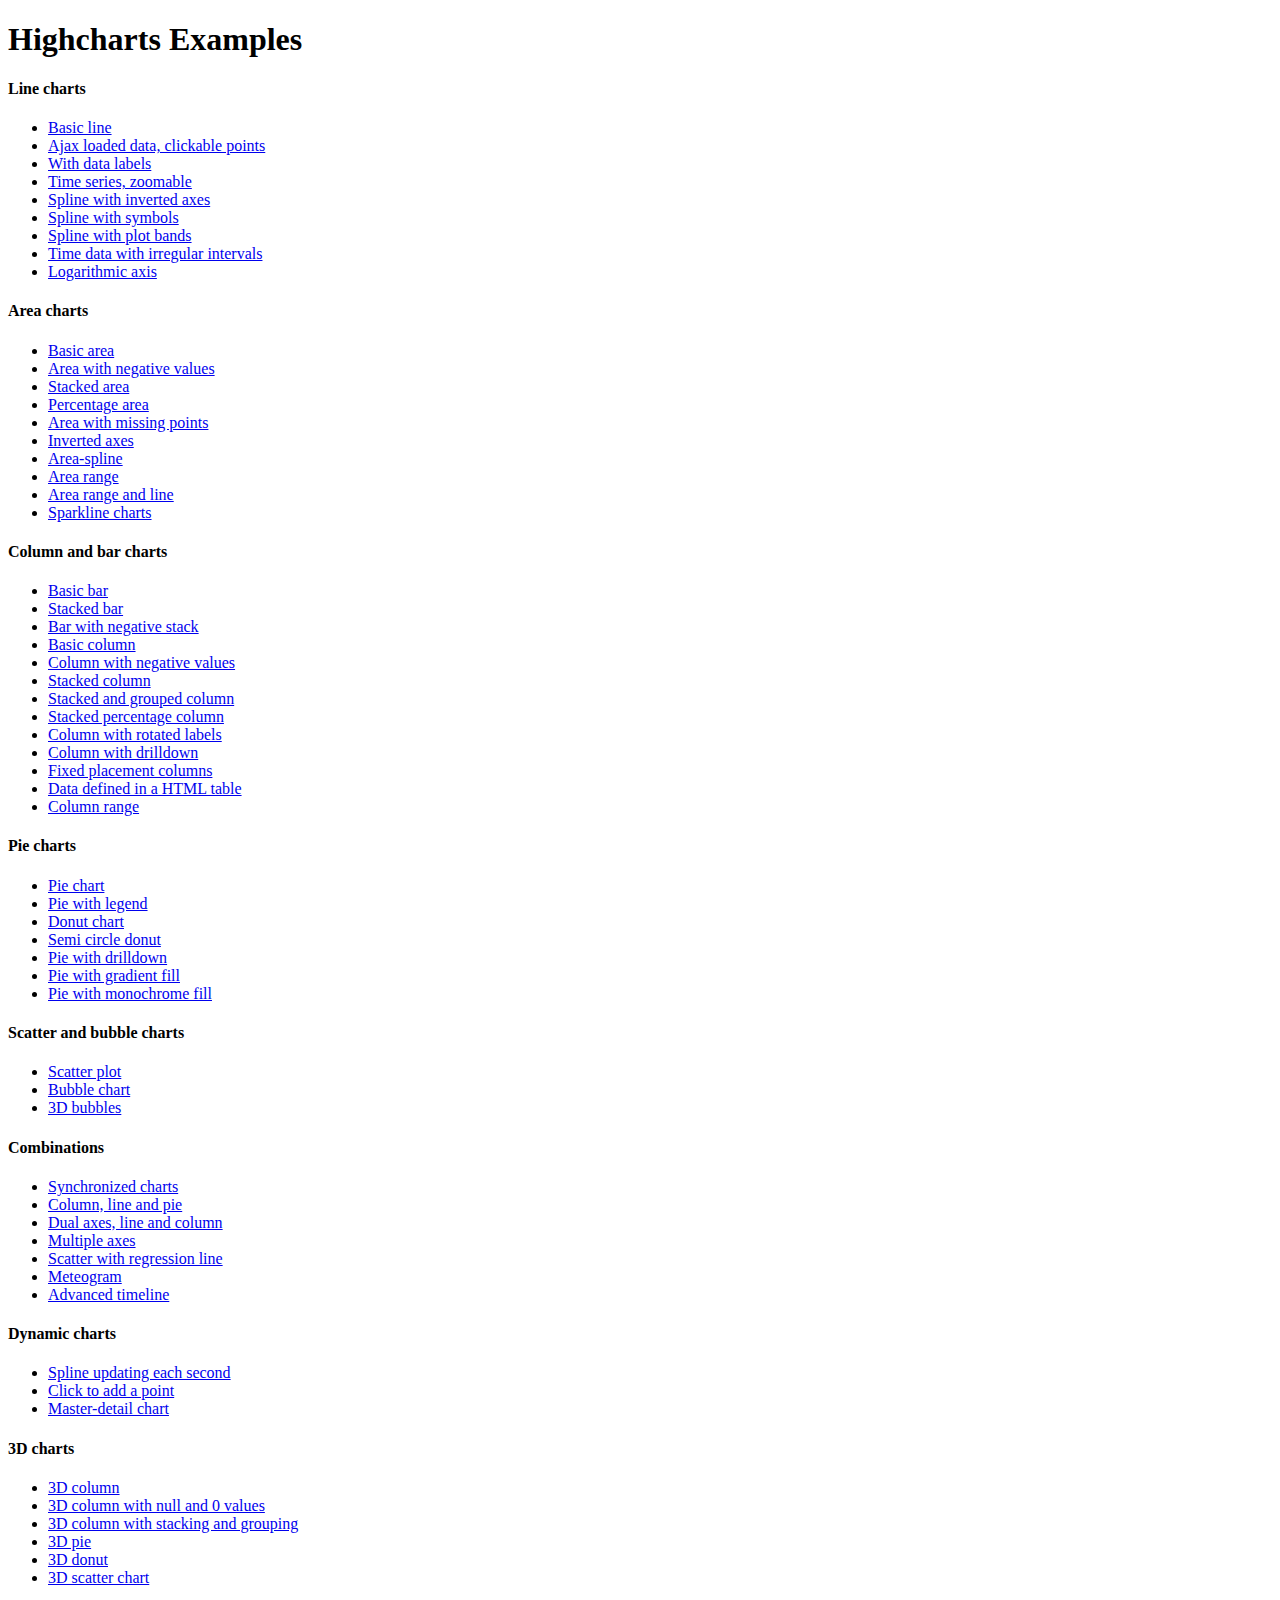
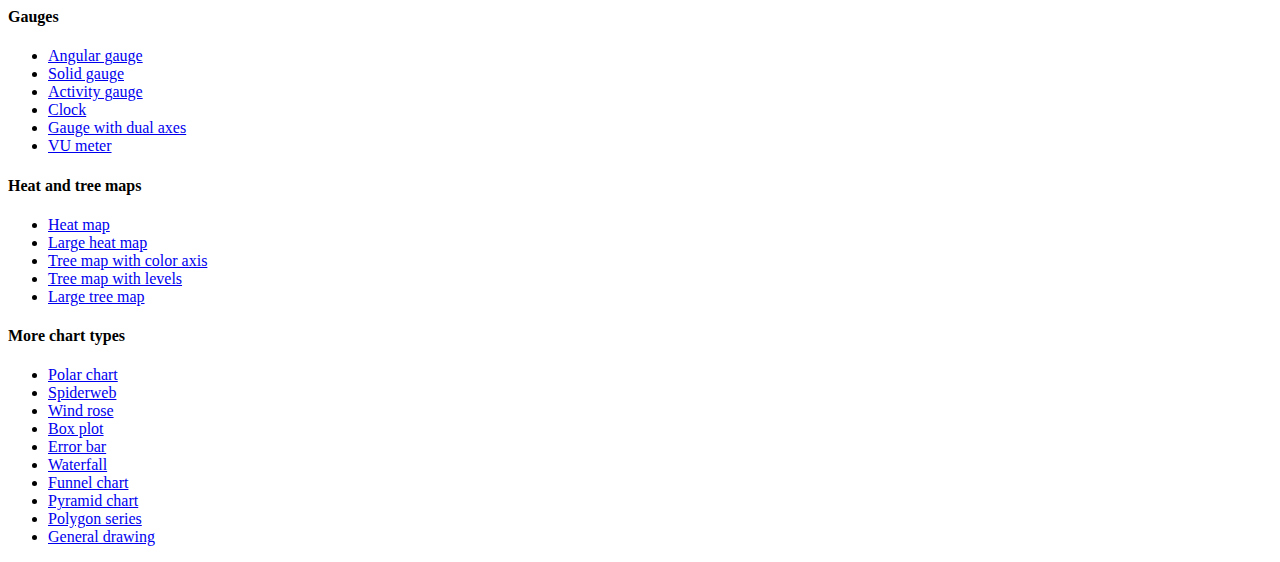
<file: js/Highcharts-4.2.3/index.htm>
<!DOCTYPE HTML PUBLIC "-//W3C//DTD HTML 4.01//EN" "http://www.w3.org/TR/html4/strict.dtd">
<html>
	<head>
		<meta http-equiv="Content-Type" content="text/html; charset=utf-8" />
		<title>Highcharts Examples</title>
	</head>
	<body>
		<h1>Highcharts Examples</h1>
		<h4>Line charts</h4>
		<ul>
			<li><a href="examples/line-basic/index.htm">Basic line</a></li>
			<li><a href="examples/line-ajax/index.htm">Ajax loaded data, clickable points</a></li>
			<li><a href="examples/line-labels/index.htm">With data labels</a></li>
			<li><a href="examples/line-time-series/index.htm">Time series, zoomable</a></li>
			<li><a href="examples/spline-inverted/index.htm">Spline with inverted axes</a></li>
			<li><a href="examples/spline-symbols/index.htm">Spline with symbols</a></li>
			<li><a href="examples/spline-plot-bands/index.htm">Spline with plot bands</a></li>
			<li><a href="examples/spline-irregular-time/index.htm">Time data with irregular intervals</a></li>
			<li><a href="examples/line-log-axis/index.htm">Logarithmic axis</a></li>
		</ul>
		<h4>Area charts</h4>
		<ul>
			<li><a href="examples/area-basic/index.htm">Basic area</a></li>
			<li><a href="examples/area-negative/index.htm">Area with negative values</a></li>
			<li><a href="examples/area-stacked/index.htm">Stacked area</a></li>
			<li><a href="examples/area-stacked-percent/index.htm">Percentage area</a></li>
			<li><a href="examples/area-missing/index.htm">Area with missing points</a></li>
			<li><a href="examples/area-inverted/index.htm">Inverted axes</a></li>
			<li><a href="examples/areaspline/index.htm">Area-spline</a></li>
			<li><a href="examples/arearange/index.htm">Area range</a></li>
			<li><a href="examples/arearange-line/index.htm">Area range and line</a></li>
			<li><a href="examples/sparkline/index.htm">Sparkline charts</a></li>
		</ul>
		<h4>Column and bar charts</h4>
		<ul>
			<li><a href="examples/bar-basic/index.htm">Basic bar</a></li>
			<li><a href="examples/bar-stacked/index.htm">Stacked bar</a></li>
			<li><a href="examples/bar-negative-stack/index.htm">Bar with negative stack</a></li>
			<li><a href="examples/column-basic/index.htm">Basic column</a></li>
			<li><a href="examples/column-negative/index.htm">Column with negative values</a></li>
			<li><a href="examples/column-stacked/index.htm">Stacked column</a></li>
			<li><a href="examples/column-stacked-and-grouped/index.htm">Stacked and grouped column</a></li>
			<li><a href="examples/column-stacked-percent/index.htm">Stacked percentage column</a></li>
			<li><a href="examples/column-rotated-labels/index.htm">Column with rotated labels</a></li>
			<li><a href="examples/column-drilldown/index.htm">Column with drilldown</a></li>
			<li><a href="examples/column-placement/index.htm">Fixed placement columns</a></li>
			<li><a href="examples/column-parsed/index.htm">Data defined in a HTML table</a></li>
			<li><a href="examples/columnrange/index.htm">Column range</a></li>
		</ul>
		<h4>Pie charts</h4>
		<ul>
			<li><a href="examples/pie-basic/index.htm">Pie chart</a></li>
			<li><a href="examples/pie-legend/index.htm">Pie with legend</a></li>
			<li><a href="examples/pie-donut/index.htm">Donut chart</a></li>
			<li><a href="examples/pie-semi-circle/index.htm">Semi circle donut</a></li>
			<li><a href="examples/pie-drilldown/index.htm">Pie with drilldown</a></li>
			<li><a href="examples/pie-gradient/index.htm">Pie with gradient fill</a></li>
			<li><a href="examples/pie-monochrome/index.htm">Pie with monochrome fill</a></li>
		</ul>
		<h4>Scatter and bubble charts</h4>
		<ul>
			<li><a href="examples/scatter/index.htm">Scatter plot</a></li>
			<li><a href="examples/bubble/index.htm">Bubble chart</a></li>
			<li><a href="examples/bubble-3d/index.htm">3D bubbles</a></li>
		</ul>
		<h4>Combinations</h4>
		<ul>
			<li><a href="examples/synchronized-charts/index.htm">Synchronized charts</a></li>
			<li><a href="examples/combo/index.htm">Column, line and pie</a></li>
			<li><a href="examples/combo-dual-axes/index.htm">Dual axes, line and column</a></li>
			<li><a href="examples/combo-multi-axes/index.htm">Multiple axes</a></li>
			<li><a href="examples/combo-regression/index.htm">Scatter with regression line</a></li>
			<li><a href="examples/combo-meteogram/index.htm">Meteogram</a></li>
			<li><a href="examples/combo-timeline/index.htm">Advanced timeline</a></li>
		</ul>
		<h4>Dynamic charts</h4>
		<ul>
			<li><a href="examples/dynamic-update/index.htm">Spline updating each second</a></li>
			<li><a href="examples/dynamic-click-to-add/index.htm">Click to add a point</a></li>
			<li><a href="examples/dynamic-master-detail/index.htm">Master-detail chart</a></li>
		</ul>
		<h4>3D charts</h4>
		<ul>
			<li><a href="examples/3d-column-interactive/index.htm">3D column</a></li>
			<li><a href="examples/3d-column-null-values/index.htm">3D column with null and 0 values</a></li>
			<li><a href="examples/3d-column-stacking-grouping/index.htm">3D column with stacking and grouping</a></li>
			<li><a href="examples/3d-pie/index.htm">3D pie</a></li>
			<li><a href="examples/3d-pie-donut/index.htm">3D donut</a></li>
			<li><a href="examples/3d-scatter-draggable/index.htm">3D scatter chart</a></li>
		</ul>
		<h4>Gauges</h4>
		<ul>
			<li><a href="examples/gauge-speedometer/index.htm">Angular gauge</a></li>
			<li><a href="examples/gauge-solid/index.htm">Solid gauge</a></li>
			<li><a href="examples/gauge-activity/index.htm">Activity gauge</a></li>
			<li><a href="examples/gauge-clock/index.htm">Clock</a></li>
			<li><a href="examples/gauge-dual/index.htm">Gauge with dual axes</a></li>
			<li><a href="examples/gauge-vu-meter/index.htm">VU meter</a></li>
		</ul>
		<h4>Heat and tree maps</h4>
		<ul>
			<li><a href="examples/heatmap/index.htm">Heat map</a></li>
			<li><a href="examples/heatmap-canvas/index.htm">Large heat map</a></li>
			<li><a href="examples/treemap-coloraxis/index.htm">Tree map with color axis</a></li>
			<li><a href="examples/treemap-with-levels/index.htm">Tree map with levels</a></li>
			<li><a href="examples/treemap-large-dataset/index.htm">Large tree map</a></li>
		</ul>
		<h4>More chart types</h4>
		<ul>
			<li><a href="examples/polar/index.htm">Polar chart</a></li>
			<li><a href="examples/polar-spider/index.htm">Spiderweb</a></li>
			<li><a href="examples/polar-wind-rose/index.htm">Wind rose</a></li>
			<li><a href="examples/box-plot/index.htm">Box plot</a></li>
			<li><a href="examples/error-bar/index.htm">Error bar</a></li>
			<li><a href="examples/waterfall/index.htm">Waterfall</a></li>
			<li><a href="examples/funnel/index.htm">Funnel chart</a></li>
			<li><a href="examples/pyramid/index.htm">Pyramid chart</a></li>
			<li><a href="examples/polygon/index.htm">Polygon series</a></li>
			<li><a href="examples/renderer/index.htm">General drawing</a></li>
		</ul>
	</body>
</html>
</file>
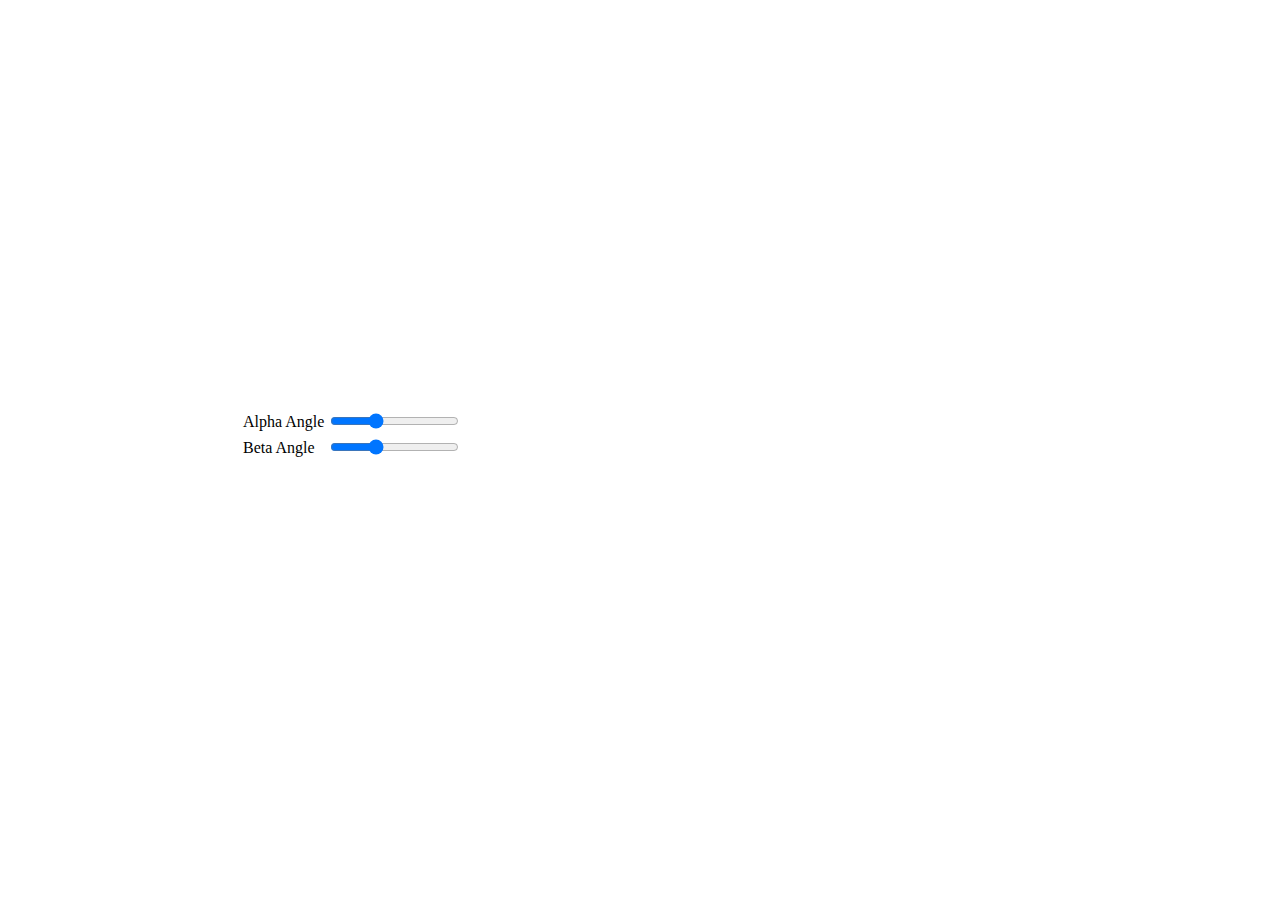
<file: js/Highcharts-4.2.3/examples/3d-column-interactive/index.htm>
<!DOCTYPE HTML>
<html>
	<head>
		<meta http-equiv="Content-Type" content="text/html; charset=utf-8">
		<title>Highcharts Example</title>

		<script type="text/javascript" src="https://ajax.googleapis.com/ajax/libs/jquery/1.8.2/jquery.min.js"></script>
		<style type="text/css">
#container, #sliders {
    min-width: 310px; 
    max-width: 800px;
    margin: 0 auto;
}
#container {
    height: 400px; 
}
		</style>
		<script type="text/javascript">
$(function () {
    // Set up the chart
    var chart = new Highcharts.Chart({
        chart: {
            renderTo: 'container',
            type: 'column',
            margin: 75,
            options3d: {
                enabled: true,
                alpha: 15,
                beta: 15,
                depth: 50,
                viewDistance: 25
            }
        },
        title: {
            text: 'Chart rotation demo'
        },
        subtitle: {
            text: 'Test options by dragging the sliders below'
        },
        plotOptions: {
            column: {
                depth: 25
            }
        },
        series: [{
            data: [29.9, 71.5, 106.4, 129.2, 144.0, 176.0, 135.6, 148.5, 216.4, 194.1, 95.6, 54.4]
        }]
    });

    function showValues() {
        $('#R0-value').html(chart.options.chart.options3d.alpha);
        $('#R1-value').html(chart.options.chart.options3d.beta);
    }

    // Activate the sliders
    $('#R0').on('change', function () {
        chart.options.chart.options3d.alpha = this.value;
        showValues();
        chart.redraw(false);
    });
    $('#R1').on('change', function () {
        chart.options.chart.options3d.beta = this.value;
        showValues();
        chart.redraw(false);
    });

    showValues();
});
		</script>
	</head>
	<body>
<script src="https://code.highcharts.com/highcharts.js"></script>
<script src="https://code.highcharts.com/highcharts-3d.js"></script>
<script src="https://code.highcharts.com/modules/exporting.js"></script>

<div id="container"></div>
<div id="sliders">
    <table>
        <tr><td>Alpha Angle</td><td><input id="R0" type="range" min="0" max="45" value="15"/> <span id="R0-value" class="value"></span></td></tr>
        <tr><td>Beta Angle</td><td><input id="R1" type="range" min="0" max="45" value="15"/> <span id="R1-value" class="value"></span></td></tr>
    </table>
</div>
	</body>
</html>
</file>
